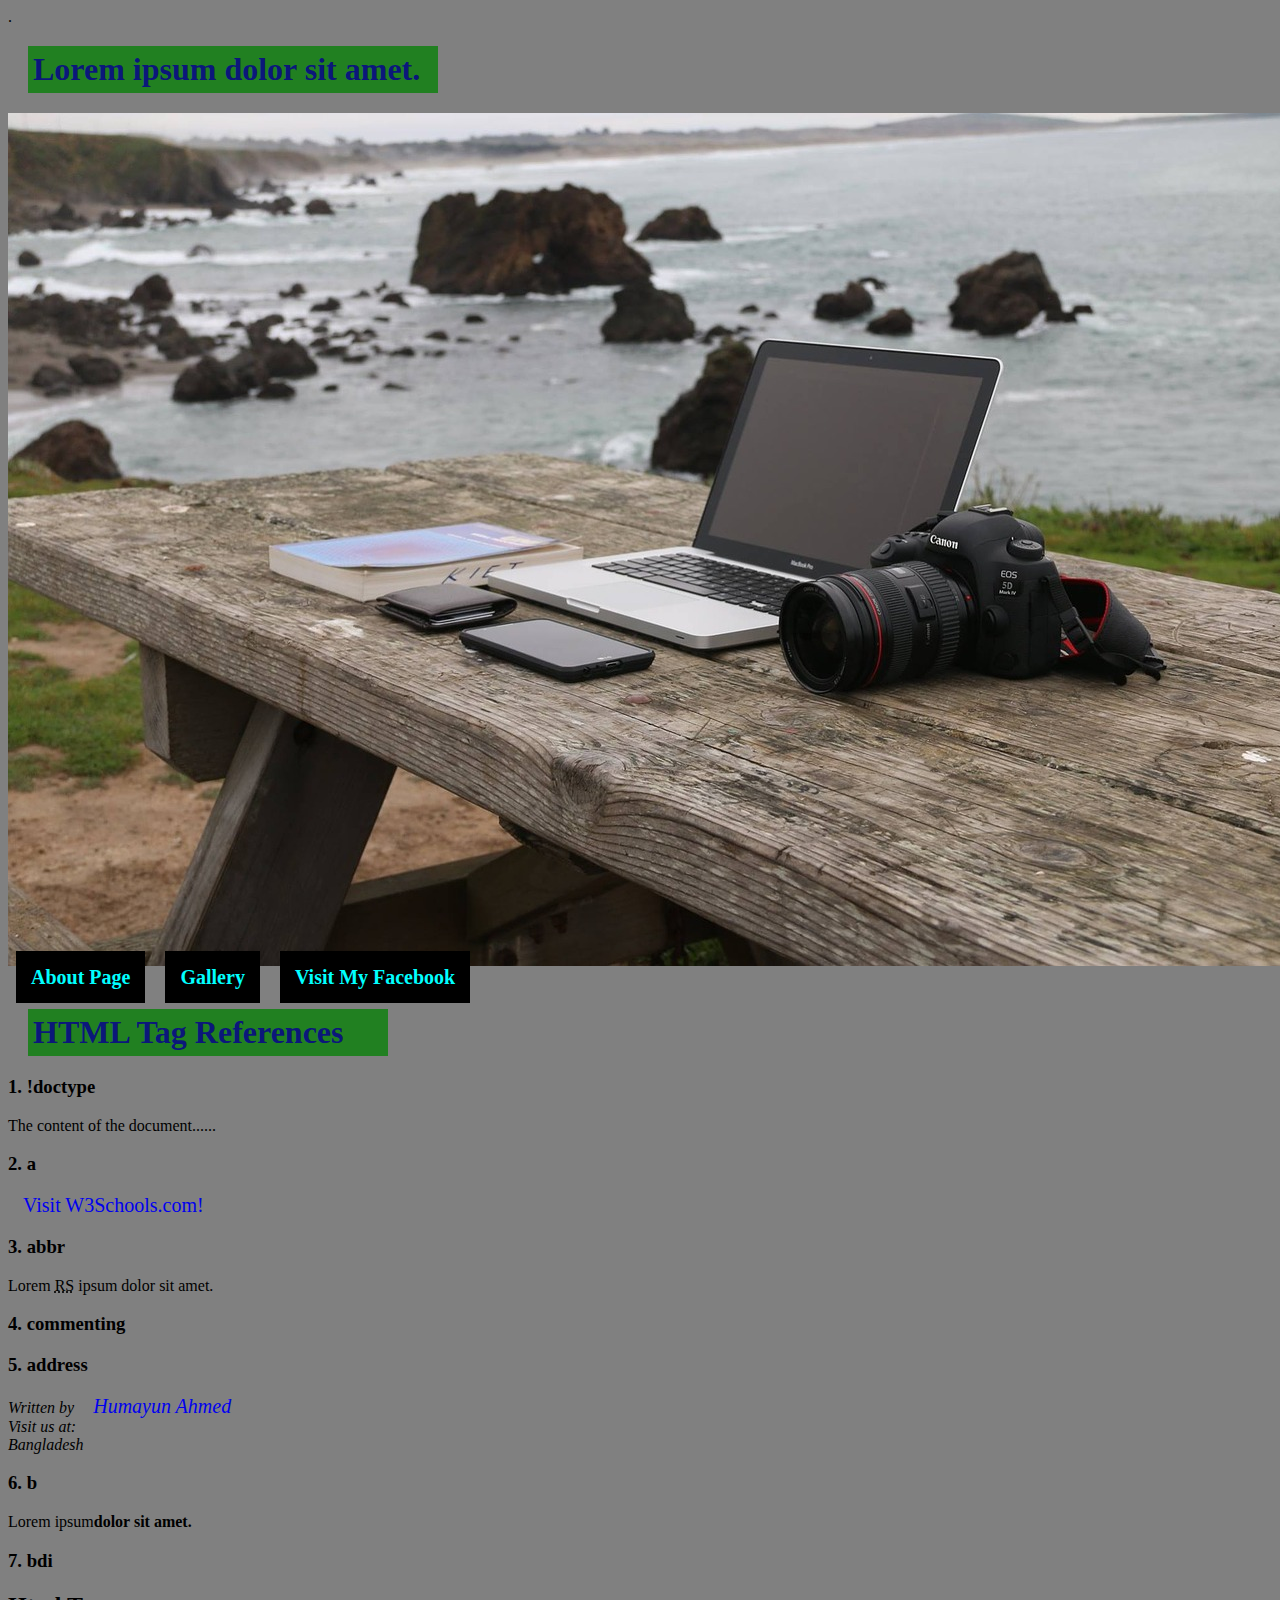
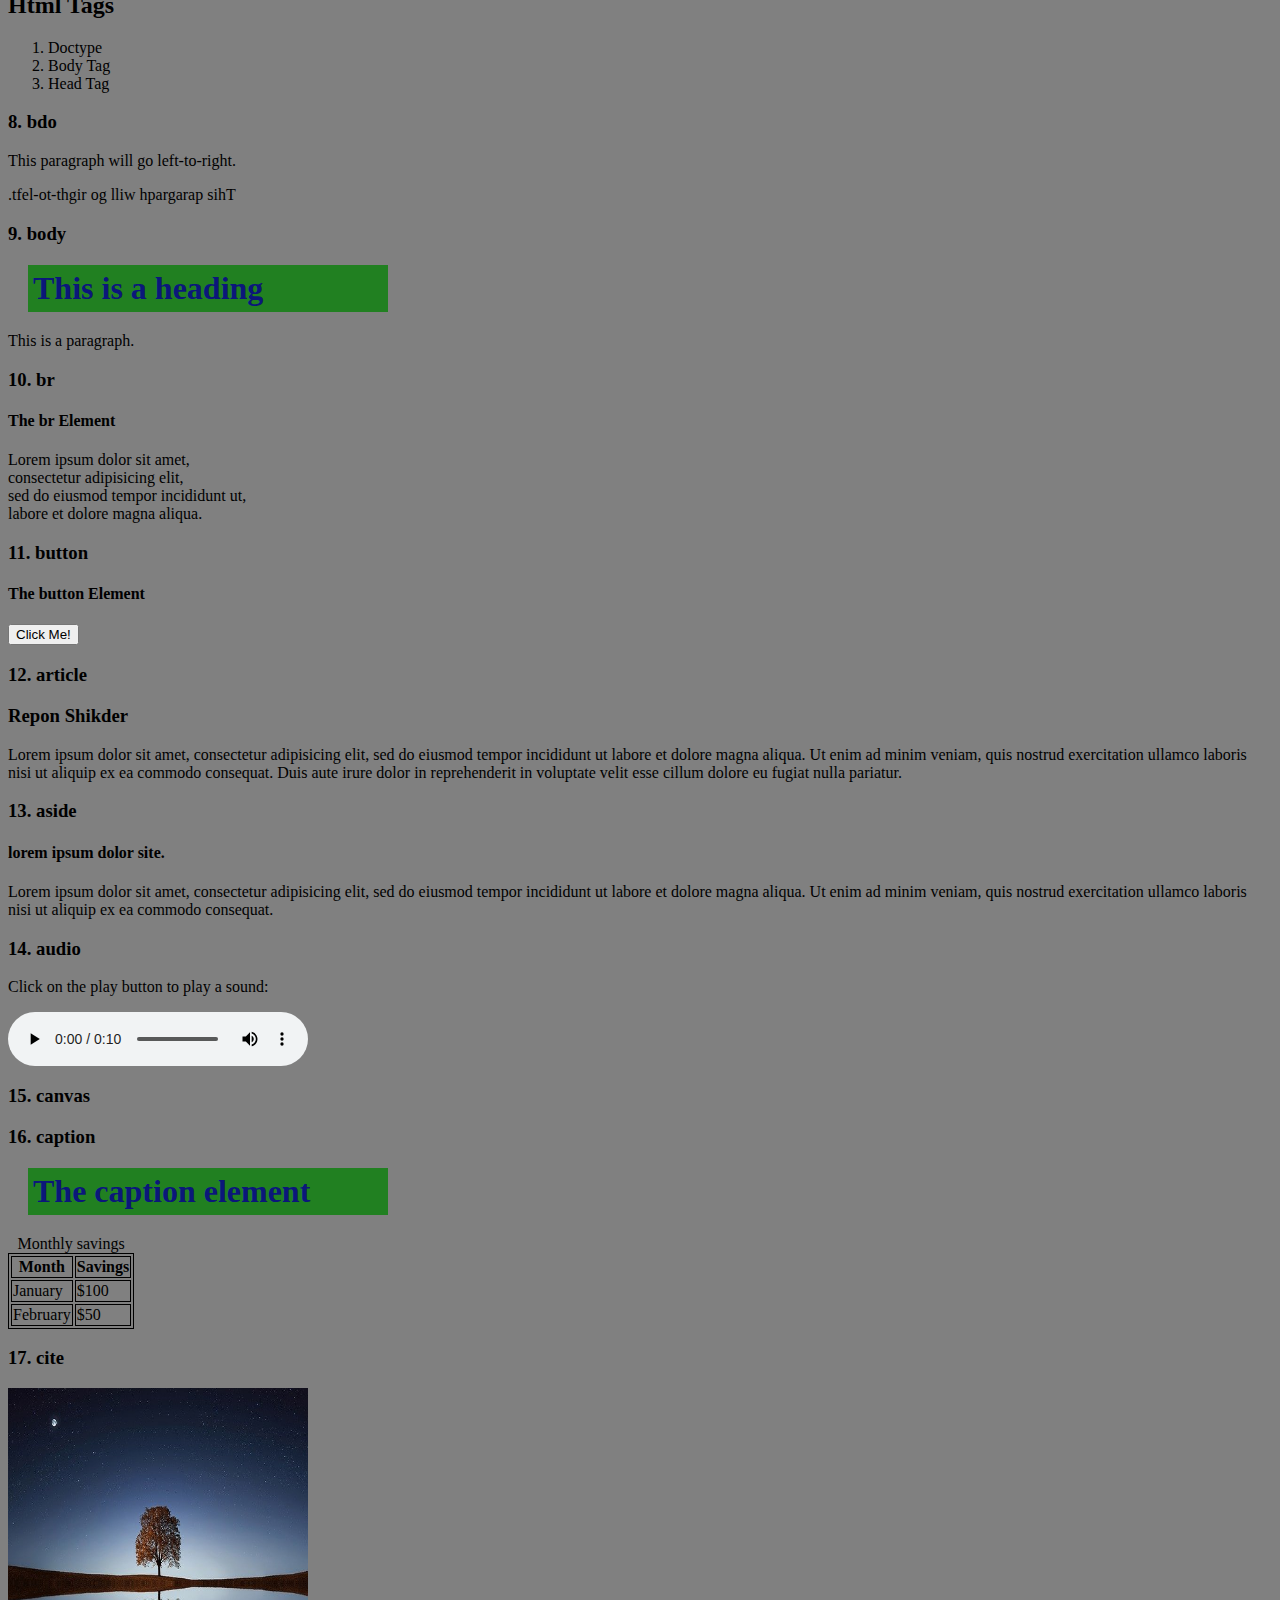
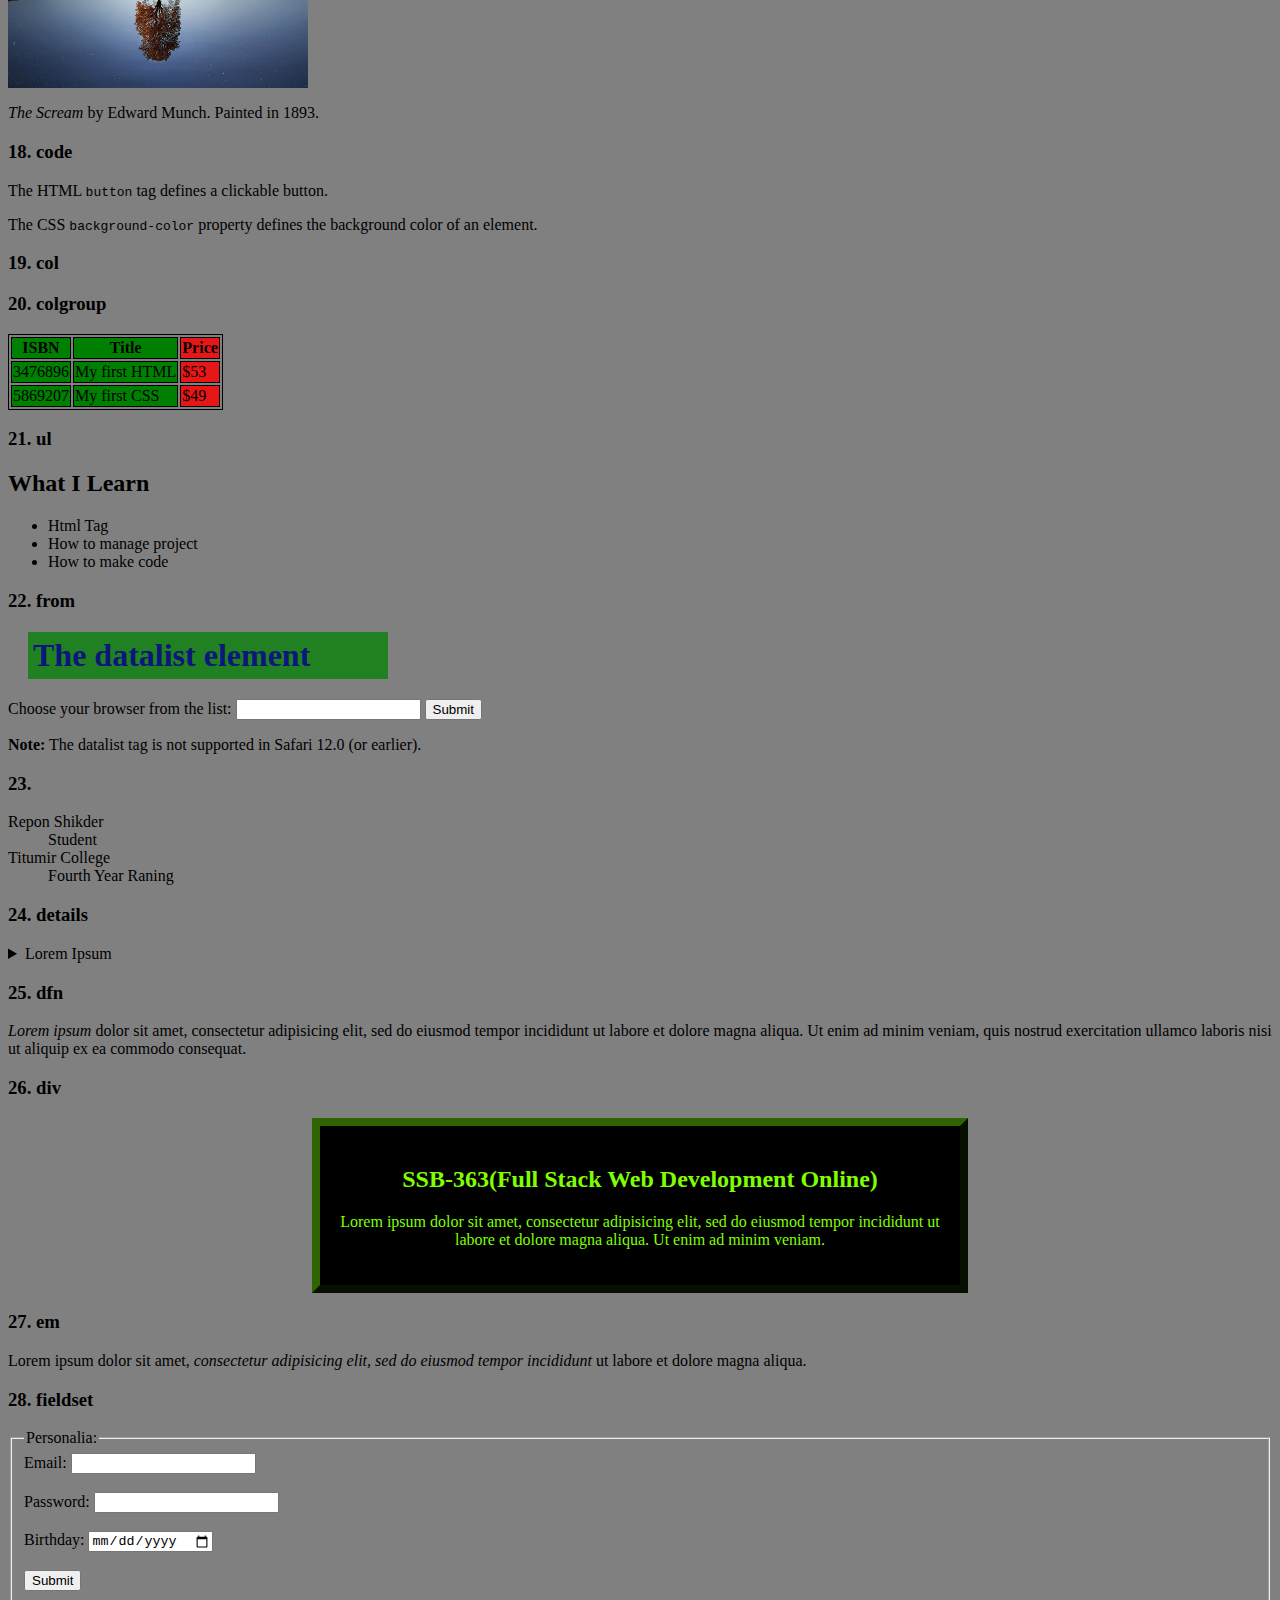
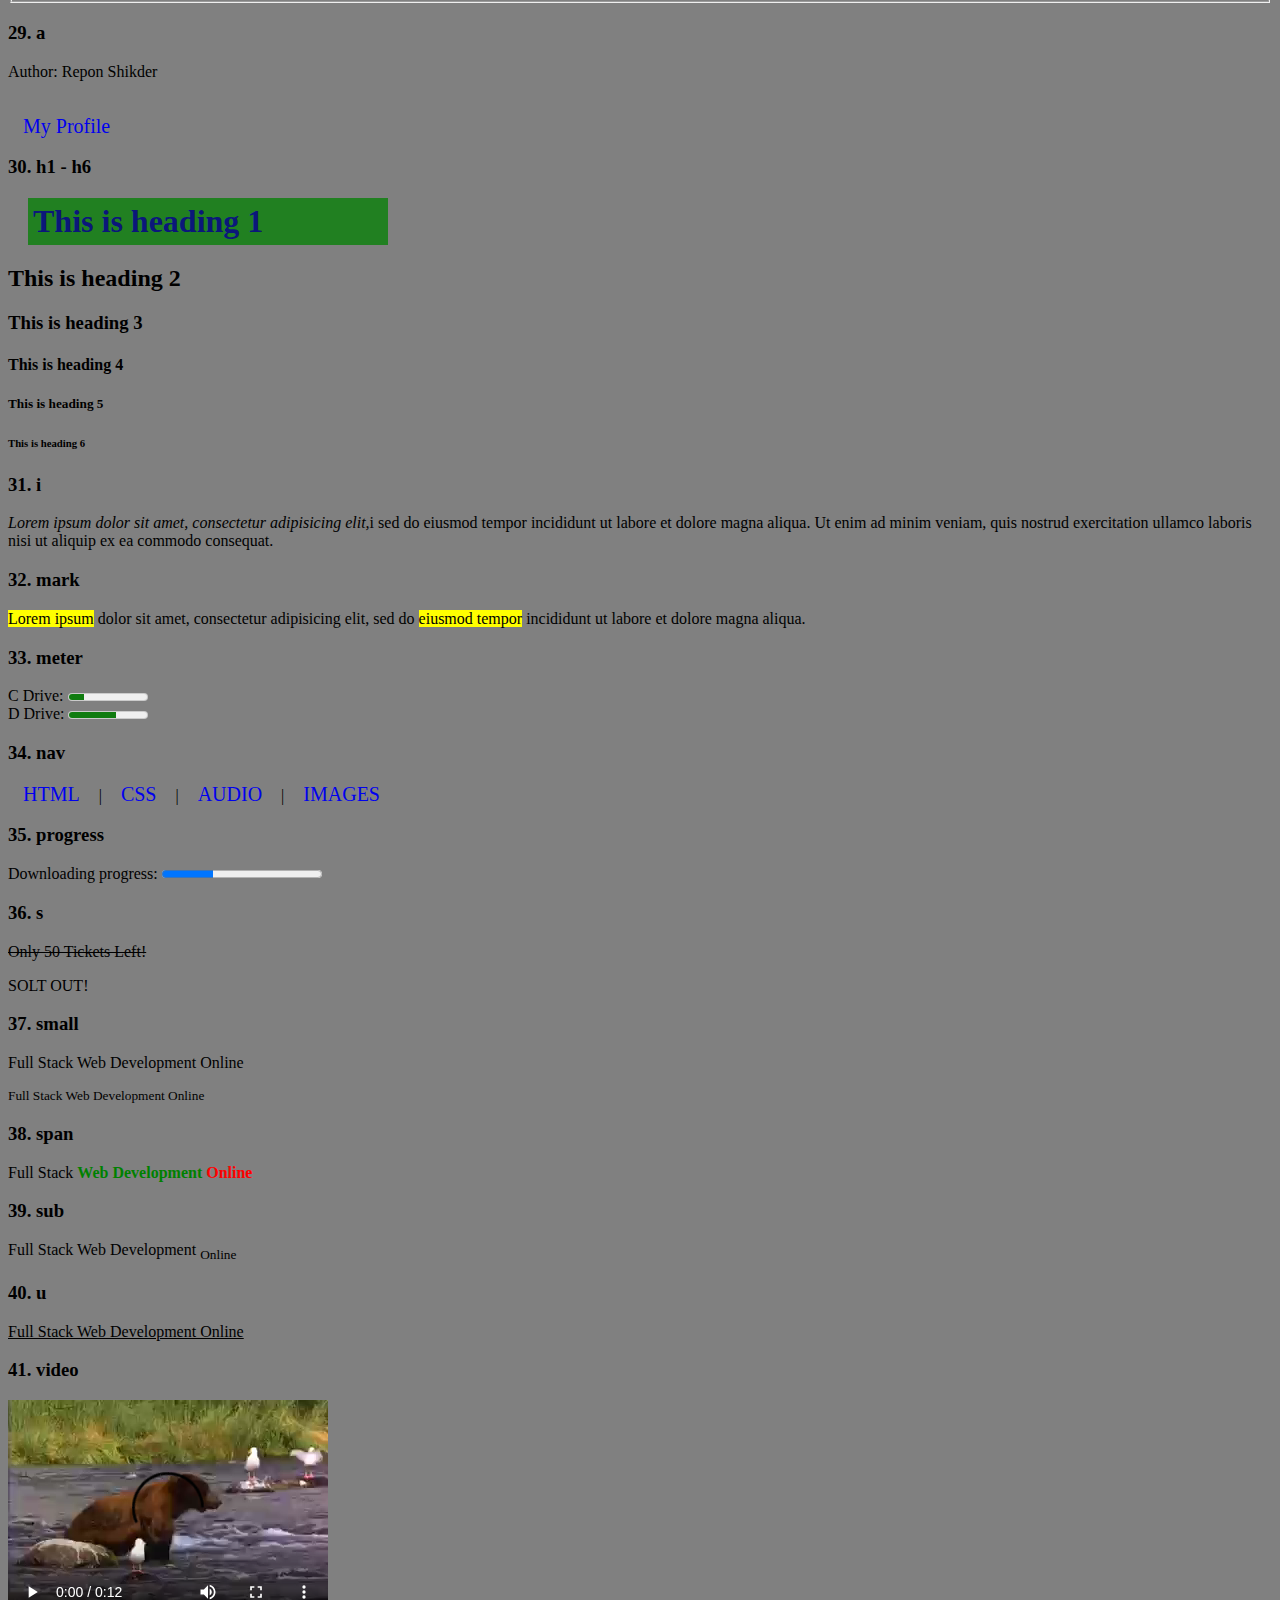
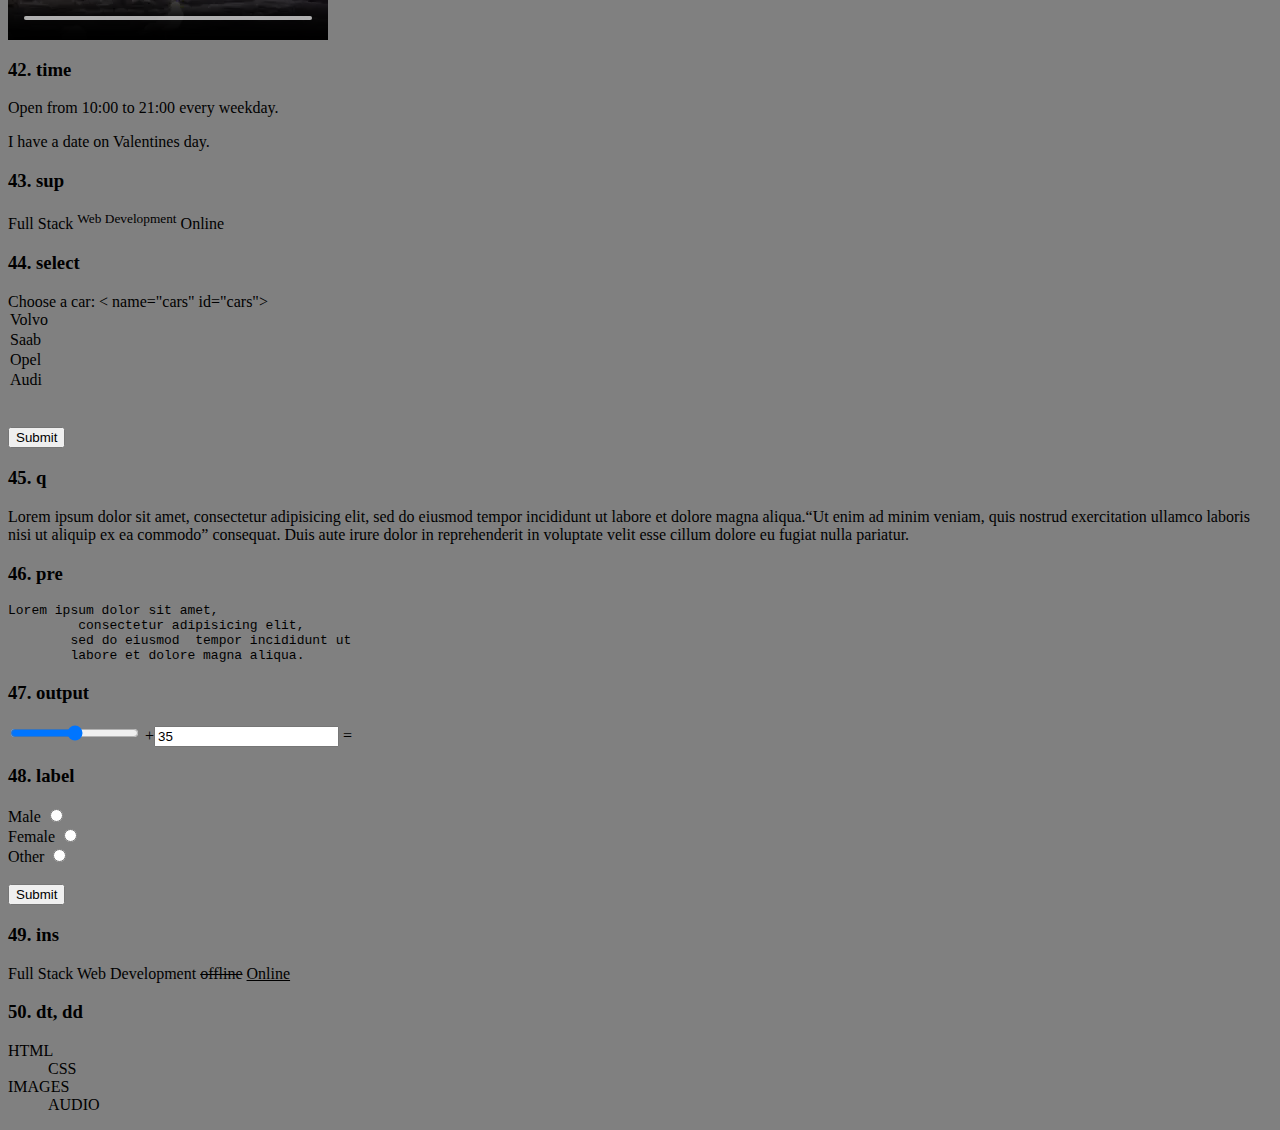
<file: index.html>
.<!DOCTYPE html>
<html>
<head>
	<meta charset="utf-8">
	<meta name="title" content="ssbhtml">
	<meta name="description" content="html tutorial">
	<meta name="keywords" content="html, html tutorial, css">
	<meta name="robots" content="index, follow">
	<meta name="language" content="English">
	<link rel="stylesheet" href="css/style.css">
	<title>HTML Class-2</title>
</head>
<body>

	<h1 class="heading">Lorem ipsum dolor sit amet.</h1>

	<img src="images/coding-01.jpg" alt="coding">

	<a class="pages-1" href="pages/about.html" target="_blank">About Page</a>
	<a class="pages-1" href="pages/gallery.html" target="_blank">Gallery</a>
	<a class="pages-1" href="https://www.facebook.com/reponshikder.RS/" target="_blank">Visit My Facebook</a>

	<h1>HTML Tag References</h1>

	<h3>1. !doctype</h3>
		<!DOCTYPE html>
	<html>
	<head>
		<title>Title of the document</title>
	</head>

	<body>
		The content of the document......
	</body>

	</html><br>

	<h3>2. a</h3>

	<a href="https://www.w3schools.com" target="_blank">Visit W3Schools.com!</a>
	
	<h3>3. abbr</h3>

	<p>Lorem <abbr title="Repon Shikder">RS</abbr> ipsum dolor sit amet.</p>
	
	<h3>4. commenting</h3>

	<!-- <h1>lorem, ipsum dolor sit amet.</h1> -->
	
	<h3>5. address </h3>

	<address>
		Written by <a href="https://en.wikipedia.org/wiki/Humayun_Ahmed" target="_blank">Humayun Ahmed</a><br>
		Visit us at:<br>
		Bangladesh
	</address>
	
	<h3>6. b</h3>

	<p>Lorem ipsum<b>dolor sit amet.</b></p>
	
	<h3>7. bdi</h3>
	<h2>Html Tags</h2>
	<ol>
		<li>Doctype</li>
		<li>Body Tag</li>
		<li>Head Tag</li>
	</ol>

	
	<h3>8. bdo</h3>

	<p>This paragraph will go left-to-right.</p>  
	<p><bdo dir="rtl">This paragraph will go right-to-left.</bdo></p>
	
	<h3>9. body</h3>

	<!DOCTYPE html>
	<html>
	<head>
	  <title>Title of the document</title>
	</head>

	<body>
	  <h1>This is a heading</h1>
	  <p>This is a paragraph.</p>
	</body>

	</html>
	<h3>10. br</h3>

	<h4>The br Element</h4>
	<p>Lorem ipsum dolor sit amet,<br> consectetur adipisicing elit,<br> sed do eiusmod	tempor incididunt ut,<br> labore et dolore magna aliqua.</p>
	<h3>11. button</h3>
	<h4>The button Element</h4>
	<button type="button">Click Me!</button>
	<h3>12. article</h3>
	<article>
		<h3>Repon Shikder</h2>
		<p>Lorem ipsum dolor sit amet, consectetur adipisicing elit, sed do eiusmod	tempor incididunt ut labore et dolore magna aliqua. Ut enim ad minim veniam, quis nostrud exercitation ullamco laboris nisi ut aliquip ex ea commodo consequat. Duis aute irure dolor in reprehenderit in voluptate velit esse cillum dolore eu fugiat nulla pariatur.</p>
	</article>
	<h3>13. aside</h3>
	<aside>
		<h4>lorem ipsum dolor site.</h4>
		<p>Lorem ipsum dolor sit amet, consectetur adipisicing elit, sed do eiusmod
		tempor incididunt ut labore et dolore magna aliqua. Ut enim ad minim veniam, quis nostrud exercitation ullamco laboris nisi ut aliquip ex ea commodo	consequat.</p>
	</aside>
	<h3>14. audio</h3>
	<p>Click on the play button to play a sound:</p>

	<audio controls>
		<source src="audio/liarringt.mp3" type="audio/mpeg">
		<source src="audio/liarringt.mp3" type="audio/ogg">
			Your browser does not support the audio element.
	</audio>
	<h3>15. canvas</h3>

	<h3>16. caption</h3>

	<h1>The caption element</h1>

	<table>
	  <caption>Monthly savings</caption>
	  <tr>
	    <th>Month</th>
	    <th>Savings</th>
	  </tr>
	  <tr>
	    <td>January</td>
	    <td>$100</td>
	  </tr>
	  <tr>
	    <td>February</td>
	    <td>$50</td>
	  </tr>
	</table>
	<h3>17. cite</h3>
	<img src="images/pic.jpg" width="300px" height="300px" alt="pic">
	<p><cite>The Scream</cite> by Edward Munch. Painted in 1893.</p>
	<h3>18. code</h3>
	<p>The HTML <code>button</code> tag defines a clickable button.</p>

	<p>The CSS <code>background-color</code> property defines the background color of an element.</p>
	<h3>19. col</h3>
	  <colgroup>
    <col span="2" style="background-color:red">
    <col style="background-color:yellow">
    </colgroup>
	<h3>20. colgroup</h3>
	<table>
	<colgroup>
	    <col span="2" style="background-color:green;">
	    <col style="background-color:#ff0000d1;">
	</colgroup>
	  <tr>
	    <th>ISBN</th>
	    <th>Title</th>
	    <th>Price</th>
	  </tr>
	  <tr>
	    <td>3476896</td>
	    <td>My first HTML</td>
	    <td>$53</td>
	  </tr>
	  <tr>
	    <td>5869207</td>
	    <td>My first CSS</td>
	    <td>$49</td>
	  </tr>
	</table>
	<h3>21. ul</h3>
	<h2>What I Learn</h2>
	<ul>
		<li>Html Tag</li>
		<li>How to manage project</li>
		<li>How to make code</li>
	</ul>
	<h3>22. from</h3>

	<h1>The datalist element</h1>

	<form action="/action_page.php" method="get">
	  <label for="browser">Choose your browser from the list:</label>
	  <input list="browsers" name="browser" id="browser">
	  <datalist id="browsers">
	    <option value="Edge">
	    <option value="Firefox">
	    <option value="Chrome">
	    <option value="Opera">
	    <option value="Safari">
	  </datalist>
	  <input type="submit">
	</form>

	<p><strong>Note:</strong> The datalist tag is not supported in Safari 12.0 (or earlier).</p>
	<h3>23. </h3>	
	<dl>
	  <dt>Repon Shikder</dt>
	  <dd>Student</dd>
	  <dt>Titumir College</dt>
	  <dd>Fourth Year Raning</dd>
	</dl>
	<h3>24. details</h3>
	<details>
		<summary>Lorem Ipsum</summary>
		<p>Lorem ipsum dolor sit amet, consectetur adipisicing elit, sed do eiusmod
		tempor incididunt ut labore et dolore magna aliqua. Ut enim ad minim veniam,
		quis nostrud exercitation ullamco laboris nisi ut aliquip ex ea commodo
		consequat. Duis aute irure dolor in reprehenderit in voluptate velit esse
		cillum dolore eu fugiat nulla pariatur.</p>
	</details>
	<h3>25. dfn</h3>
	<p><dfn>Lorem ipsum</dfn> dolor sit amet, consectetur adipisicing elit, sed do eiusmod
	tempor incididunt ut labore et dolore magna aliqua. Ut enim ad minim veniam,
	quis nostrud exercitation ullamco laboris nisi ut aliquip ex ea commodo
	consequat.</p>
	<h3>26. div</h3>
	<div>
		<h2>SSB-363(Full Stack Web Development Online)</h2>
		<p>Lorem ipsum dolor sit amet, consectetur adipisicing elit, sed do eiusmod
		tempor incididunt ut labore et dolore magna aliqua. Ut enim ad minim veniam.</p>
	</div>
	<h3>27. em</h3>
	<p>Lorem ipsum dolor sit amet, <em>consectetur adipisicing elit, sed do eiusmod	tempor incididunt</em> ut labore et dolore magna aliqua.</p>
	<h3>28. fieldset</h3>
	<form action="/action_page.php">
	 <fieldset>
	  <legend>Personalia:</legend>
	  <label for="fname">Email:</label>
	  <input type="text" id="fname" name="fname"><br><br>
	  <label for="lname">Password:</label>
	  <input type="text" id="lname" name="lname"><br><br>
	  <label for="birthday">Birthday:</label>
	  <input type="date" id="birthday" name="birthday"><br><br>
	  <input type="submit" value="Submit">
	 </fieldset>
	</form>
	<h3>29. a</h3>
	<footer>
		<p>Author: Repon Shikder</p><br>
		<a href="https://www.facebook.com/reponshikder.RS/" target="_blank">My Profile</a>
	</footer>
	<h3>30. h1 - h6</h3>
	<h1>This is heading 1</h1>
	<h2>This is heading 2</h2>
	<h3>This is heading 3</h3>
	<h4>This is heading 4</h4>
	<h5>This is heading 5</h5>
	<h6>This is heading 6</h6>
	<h3>31. i</h3>
	<p><i>Lorem ipsum dolor sit amet, consectetur adipisicing elit,</i>i sed do eiusmod	tempor incididunt ut labore et dolore magna aliqua. Ut enim ad minim veniam, quis nostrud exercitation ullamco laboris nisi ut aliquip ex ea commodo
	consequat.</p>
	<h3>32. mark</h3>
	<p><mark>Lorem ipsum</mark> dolor sit amet, consectetur adipisicing elit, sed do <mark>eiusmod tempor</mark> incididunt ut labore et dolore magna aliqua.</p>
	<h3>33. meter</h3>
	<label for="disk_c">C Drive:</label>
	<meter id="disk_c" value="2" min="0" max="10">2 out of 10</meter><br>

	<label for="disk_d">D Drive:</label>
	<meter id="disk_d" value="0.6">60%</meter>
	<h3>34. nav</h3>
	<nav>
		<a href="/html/">HTML</a> |
		<a href="/css/">CSS</a> |
		<a href="/audio/">AUDIO</a> |
		<a href="/images">IMAGES</a>
	</nav>
	<h3>35. progress</h3>
	<label for="file">Downloading progress:</label>
	<progress id="file" value="32" max="100"> 50% </progress>
	<h3>36. s</h3>
	<p><s>Only 50 Tickets Left!</s></p>
	<p>SOLT OUT!</p>
	<h3>37. small</h3>
	<p>Full Stack Web Development Online</p>
	<p><small>Full Stack Web Development Online</small></p>
	<h3>38. span</h3>
	<p>Full Stack <span style="color: green; font-weight: bold;">Web Development</span> <span style="color:red; font-weight: bold;">Online</span></p>
	<h3>39. sub</h3>
	<p>Full Stack Web Development <sub>Online</sub></p>
	<h3>40. u</h3>
	<p><u>Full Stack Web Development Online</u></p>
	<h3>41. video</h3>
	<video controls>
		<source src="video/movie.mp4" type="video/mp4">
		<source src="video/movie.ogg" type="video/ogg">
		Your browser does not support the video tag.
	</video>
	<h3>42. time</h3>

	<p>Open from <time>10:00</time> to <time>21:00</time> every weekday.</p>

	<p>I have a date on <time datetime="2008-02-14 20:00">Valentines day</time>.</p>
	<h3>43. sup</h3>
	<p>Full Stack <sup>Web Development</sup> Online</p>
	<h3>44. select</h3>
	<form action="/action_page.php">
	<label for="cars">Choose a car:</label>
	  < name="cars" id="cars">
	    <option value="volvo">Volvo</option>
	    <option value="saab">Saab</option>
	    <option value="opel">Opel</option>
	    <option value="audi">Audi</option>
	  </select>
	  <br><br>
	  <input type="submit" value="Submit">
	</form>
	<h3>45. q</h3>
	<p>Lorem ipsum dolor sit amet, consectetur adipisicing elit, sed do eiusmod	tempor incididunt ut labore et dolore magna aliqua.<q>Ut enim ad minim veniam,	quis nostrud exercitation ullamco laboris nisi ut aliquip ex ea commodo</q>	consequat. Duis aute irure dolor in reprehenderit in voluptate velit esse cillum dolore eu fugiat nulla pariatur.</p>
	<h3>46. pre</h3>
	<pre>Lorem ipsum dolor sit amet,
	 consectetur adipisicing elit, 
	sed do eiusmod	tempor incididunt ut
	labore et dolore magna aliqua.</pre>
	<h3>47. output</h3>
	<form oninput="x.value=parseInt(a.value)+parseInt(b.value)">
	<input type="range" id="a" value="50">
	+<input type="number" id="b" value="35">
	=<output name="x" for="a b"></output>
	</form>
	<h3>48. label</h3>
	<form action="/action_page.php">
	 <label for="male">Male</label>
	  <input type="radio" name="gender" id="male" value="male"><br>
	  <label for="female">Female</label>
	  <input type="radio" name="gender" id="female" value="female"><br>
	  <label for="other">Other</label>
	  <input type="radio" name="gender" id="other" value="other"><br><br>
	  <input type="submit" value="Submit">
	</form>
	<h3>49. ins</h3>
	<p>Full Stack Web Development <del>offline</del> <ins>Online</ins></p>
	<h3>50. dt, dd</h3>
	<dl>
	  <dt>HTML</dt>
	  <dd>CSS</dd>
	  <dt>IMAGES</dt>
	  <dd>AUDIO</dd>
	</dl>



</body>
</html>
</file>
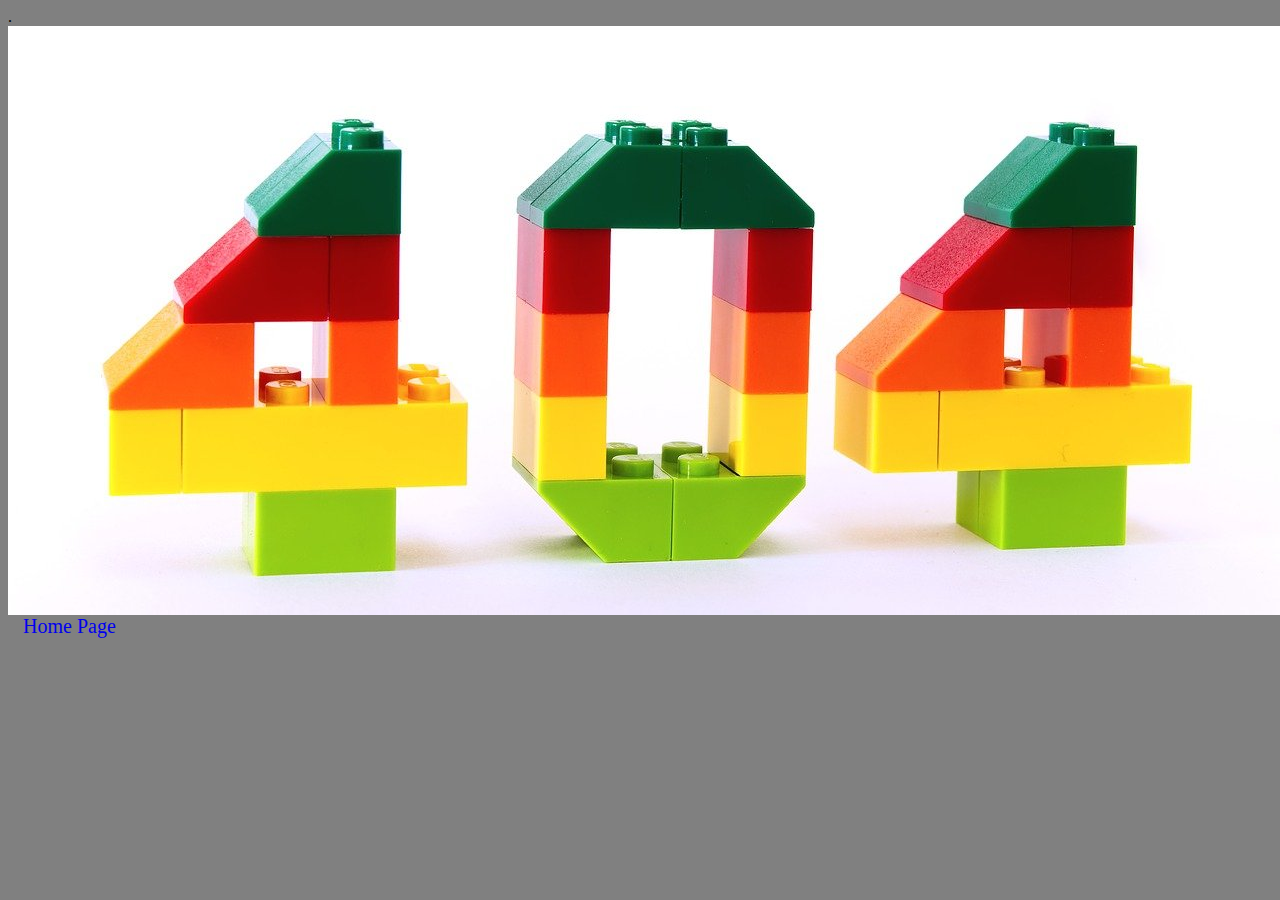
<file: pages/about.html>
.<!DOCTYPE html>
<html>
<head>
	<meta charset="utf-8">
	<meta name="title" content="ssbhtml">
	<meta name="description" content="html tutorial">
	<meta name="keywords" content="html, html tutorial, css">
	<meta name="robots" content="index, follow">
	<meta name="language" content="English">
	<link rel="stylesheet" href="../css/style.css">
	<title>HTML About Page</title>
</head>
<body>

	<img src="../images/error.jpg" alt="error">

	<a href="../index.html">Home Page</a>

</body>
</html>
</file>
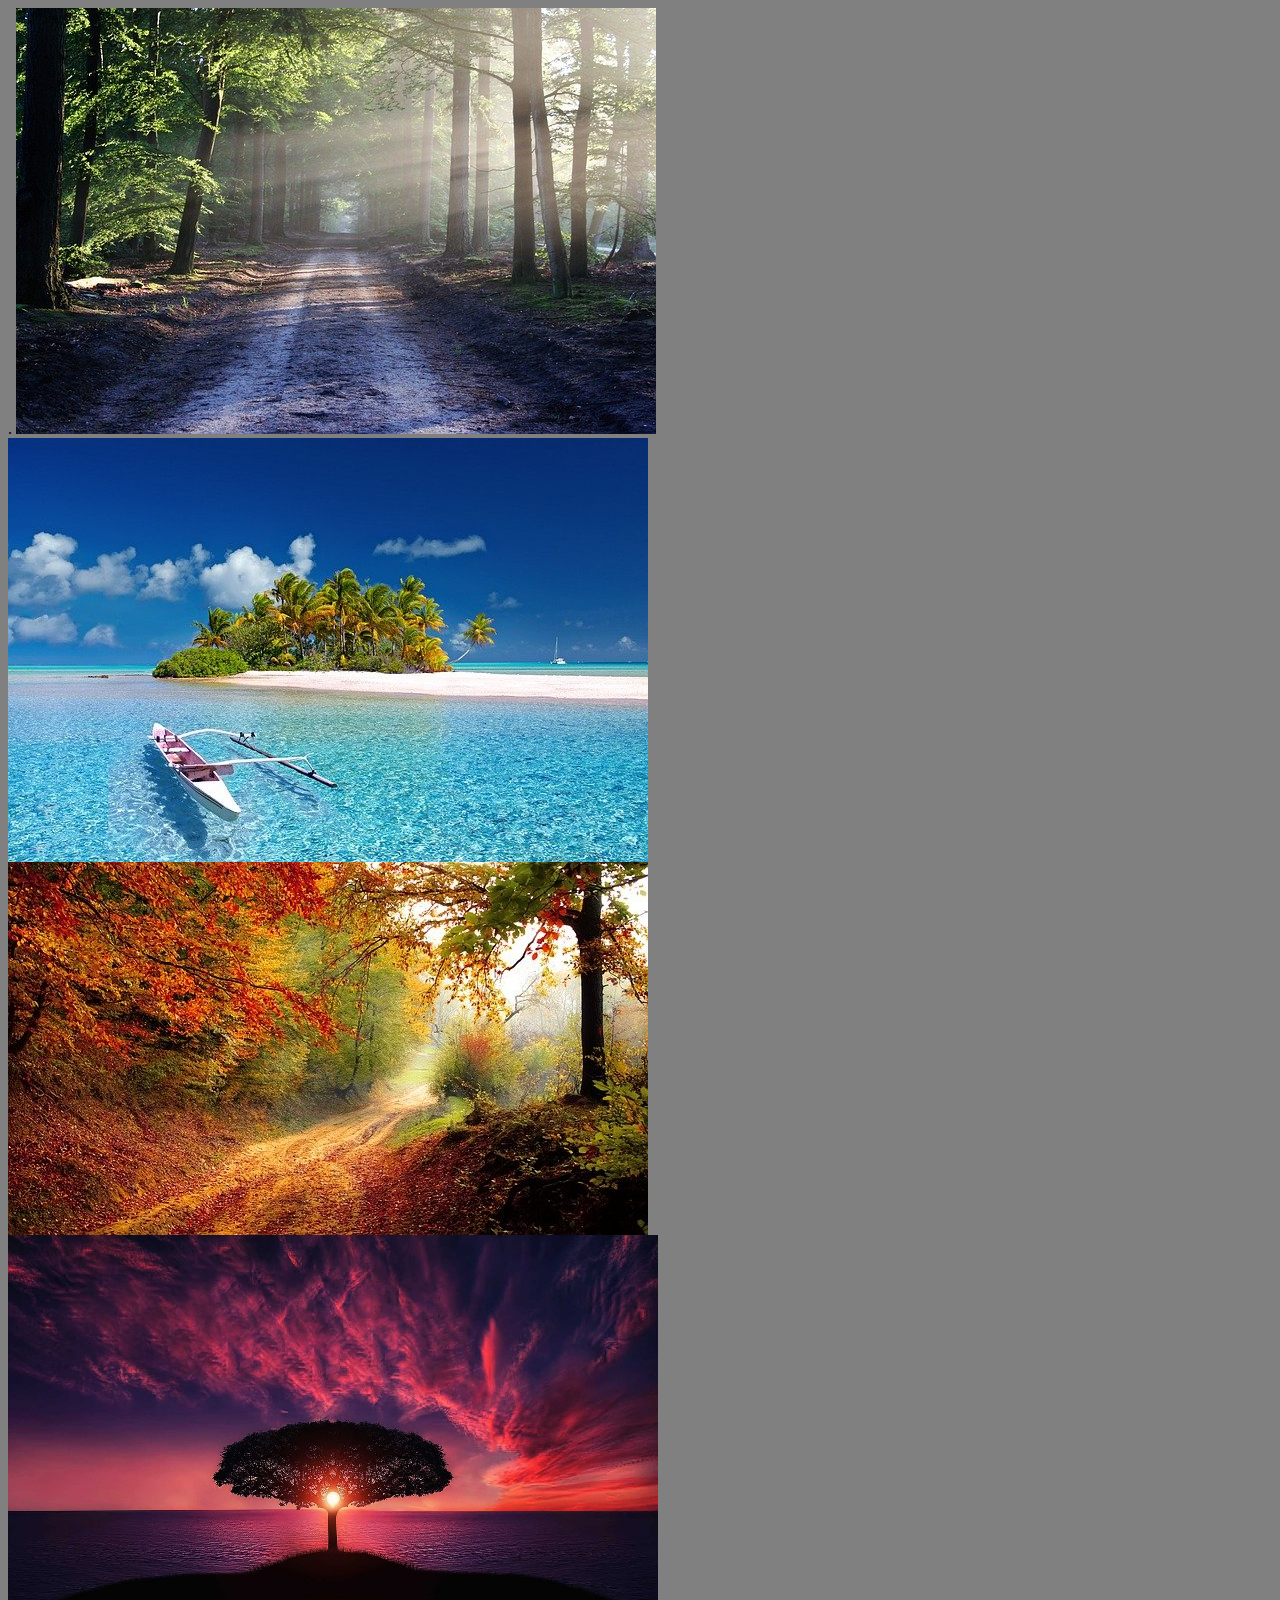
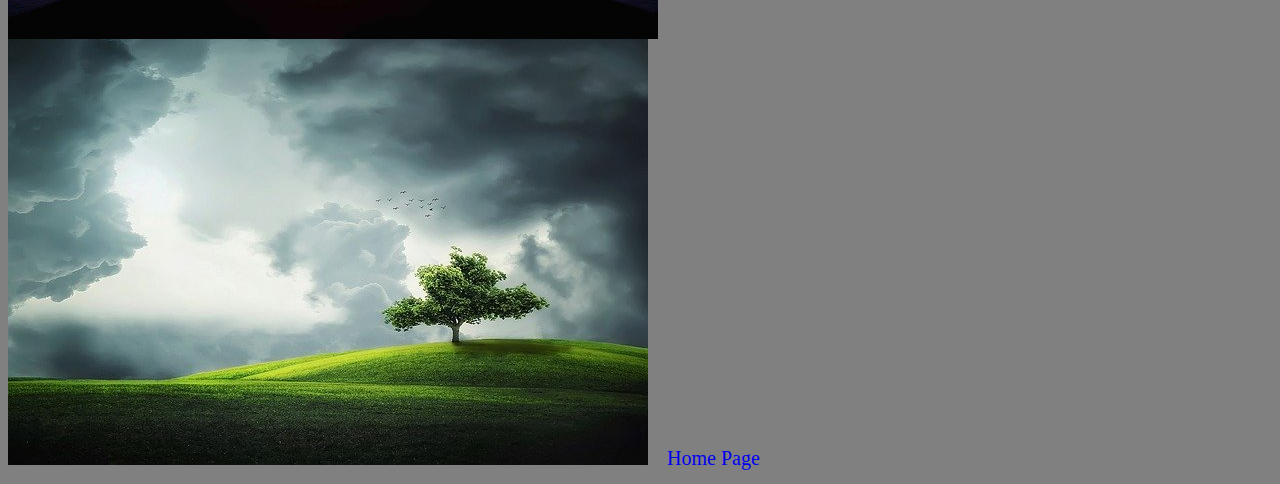
<file: pages/gallery.html>
.<!DOCTYPE html>
<html>
<head>
	<meta charset="utf-8">
	<meta name="title" content="ssbhtml">
	<meta name="description" content="html tutorial">
	<meta name="keywords" content="html, html tutorial, css">
	<meta name="robots" content="index, follow">
	<meta name="language" content="English">
	<link rel="stylesheet" href="../css/style.css">
	<title>HTML Gallery</title>
</head>

<body>


	<img class="pic-1" src="../images/nature-1.jpg" alt="nature">
	<img class="pic-2" src="../images/nature-2.jpg" alt="nature">
	<img class="pic-3" src="../images/nature-3.jpg" alt="nature">
	<img class="pic-4" src="../images/nature-4.jpg" alt="nature">
	<img class="pic-5" src="../images/nature-5.jpg" alt="nature">

	<a href="../index.html">Home Page</a>

</body>
</html>
</file>
<file: css/style.css>
body{
	background-color: gray;
}

.pic-4{
	width: 650px;
}
.heading{
	color:#07048bde;
	background-color: #008000bd;
	width: 400px;
	padding: 5px;
	margin: 20px;
}


h1{
	color:#07048bde;
	background-color: #008000bd;
	width: 350px;
	padding: 5px;
	margin: 20px;
}
.pages-1{
	
font-size: 20px;
	
background: black;
	
color: cyan;
	
font-weight: 800;
	
margin: inherit;
}

a{
	font-size: 20px;
	text-decoration: none;
	padding: 15px;
}
table, th, td{
	border: 1px solid black;
}
div{

    text-align: center;
    background: black;
    color: chartreuse;
    width: 600px;
    margin: auto;
    padding: 20px;
    border: 8px outset #306400;
}
/*
	font-size: 30px;
    text-decoration: none;
    padding: 15px;
    display: block;
    */
</file>
